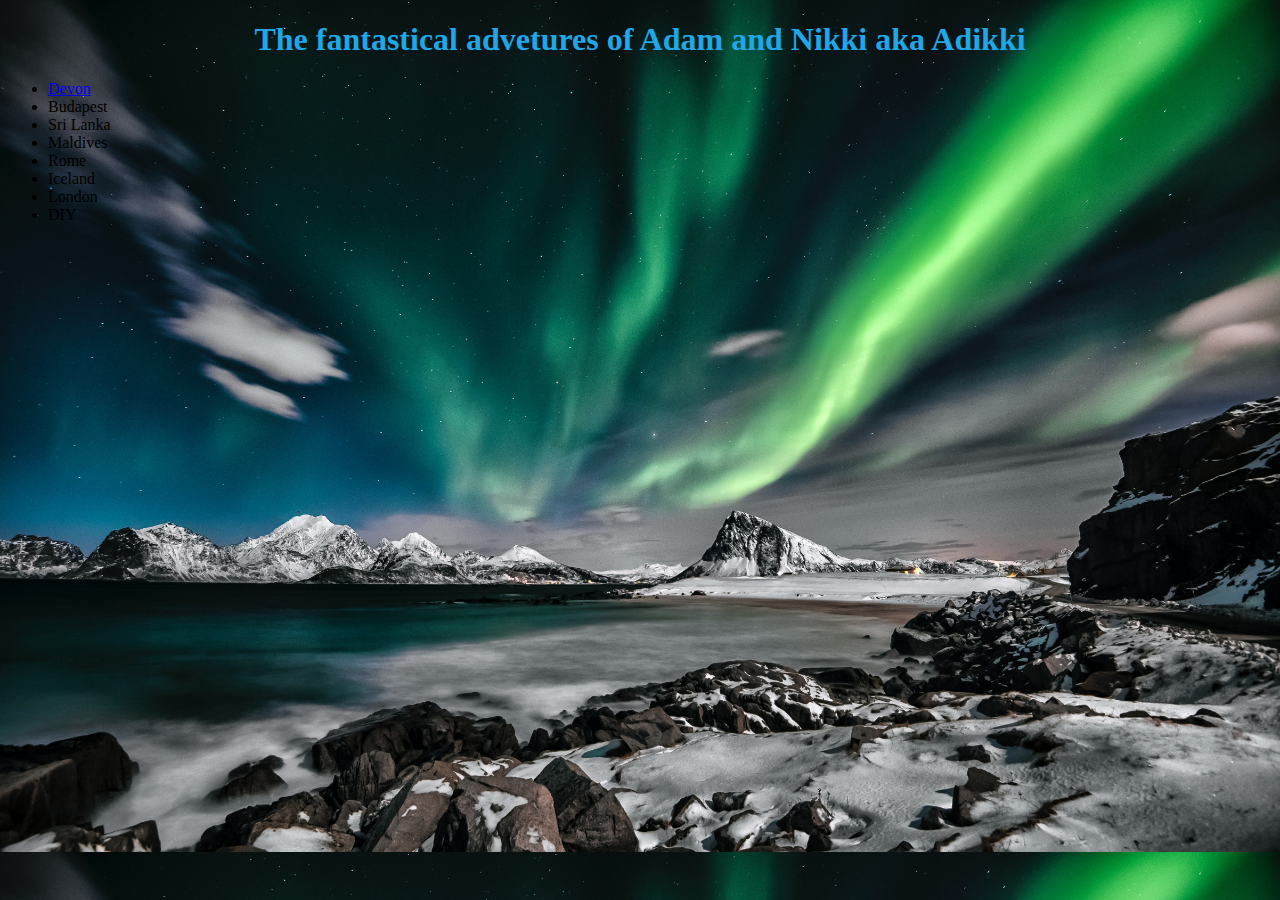
<file: index.html>
<!DOCTYPE html>

<head>
  

  <title>Adikki world tour</title>
  <link rel="stylesheet" href="css/style.css">
 
  
  

</head>

<body>
  
  <h1>The fantastical advetures of Adam and Nikki aka Adikki</h1>
  
  <ul>
    <li><a href='..\adikki website build\devon.html'>Devon</li></a>
    <li>Budapest</li>
    <li>Sri Lanka</li>
    <li>Maldives</li>
    <li>Rome</li>
    <li>Iceland</li>
    <li>London</li>
    <li>DIY</li>
  </ul>

  

</body>

</html>
</file>
<file: css/style.css>
h1{
    font-family: Georgia, 'Times New Roman', Times, serif;
    text-align: center;
    color: rgb(31, 167, 230);
}
body{
    background-image: url(../images/bg.png);
    background-size: cover;
    background-position: center no-repeat;
}
</file>
